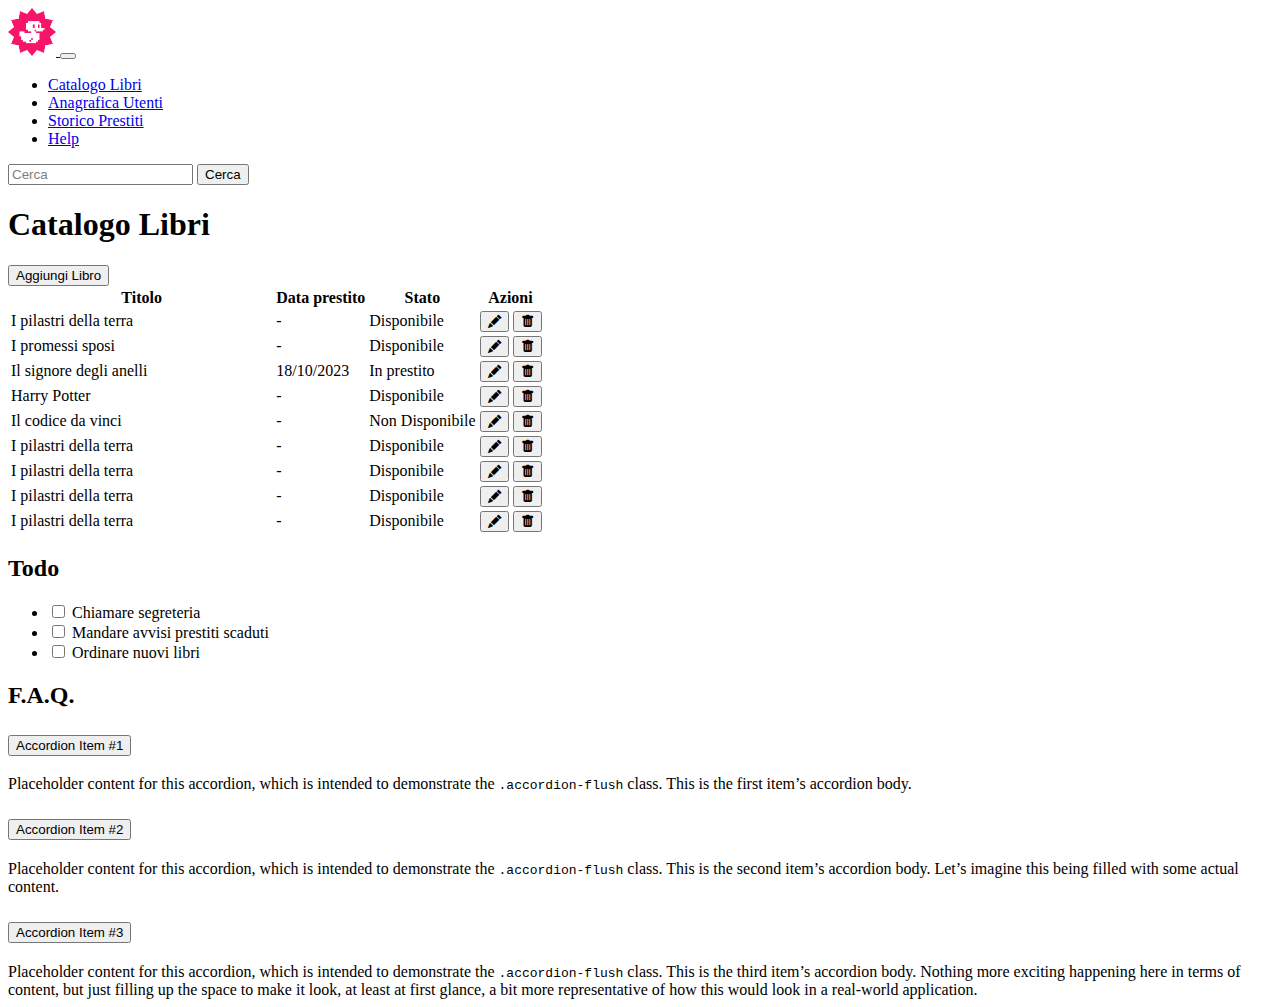
<file: index.html>
<!DOCTYPE html>
<html lang="en">
<head>
    <meta charset="UTF-8">
    <meta name="viewport" content="width=device-width, initial-scale=1.0">
    <title>Bootstrap Dashboard</title>
    <!-- Bootstrap -->
    <link href="https://cdn.jsdelivr.net/npm/bootstrap@5.3.8/dist/css/bootstrap.min.css" rel="stylesheet" integrity="sha384-sRIl4kxILFvY47J16cr9ZwB07vP4J8+LH7qKQnuqkuIAvNWLzeN8tE5YBujZqJLB" crossorigin="anonymous">
    <link rel="stylesheet" href="https://cdn.jsdelivr.net/npm/bootstrap-icons@1.13.1/font/bootstrap-icons.min.css">
    <!-- CSS Custom -->

    <link rel="stylesheet" href="./css/style.css">

</head>
<body>
    
    <!-- Navbar -->
      <div>
        <nav class="navbar bg-dark navbar-expand-lg bg-body-tertiary"  data-bs-theme="dark">
         <div class="container-fluid ">
           <a class="navbar-brand" href="#">
            <img src="./img/duck.png" alt="Duck Logo" height="48">
           </a>
           <button class="navbar-toggler" type="button" data-bs-toggle="collapse" data-bs-target="#navbarSupportedContent" aria-controls="navbarSupportedContent" aria-expanded="false" aria-label="Toggle navigation">
             <span class="navbar-toggler-icon"></span>
           </button>
           <div class="collapse navbar-collapse" id="navbarSupportedContent">
             <ul class="navbar-nav me-auto mb-2 mb-lg-0">
               <li class="nav-item">
                 <a class="nav-link active" aria-current="page" href="#">Catalogo Libri</a>
               </li>
               <li class="nav-item">
                 <a class="nav-link" href="#">Anagrafica Utenti</a>
               </li>
               <li class="nav-item">
                 <a class="nav-link" href="#">Storico Prestiti</a>
               </li>
               <li class="nav-item">
                 <a class="nav-link" href="#">Help</a>
               </li>

             </ul>
             <form class="d-flex" role="search">
               <input  class="form-control me-2 text-bg-light"  type="search" placeholder="Cerca" aria-label="search"/>
               <button class="btn btn-outline-light" type="submit">Cerca</button>
             </form>
           </div>
         </div>
        </nav>
      </div>


      <!-- Container -->
      <div class="container">
        
         <div class="row">
          <!-- Tabella -->
           <div class="col-lg-8 gy-5">
            <!-- Titolo e button (Da inserire) -->
            <div class="d-flex justify-content-between mb-4">
             <h1 class="fs-3">Catalogo Libri</h1>
             <button class="btn btn-primary">Aggiungi Libro</button>
            </div>
             <table class="table table-striped">
               <thead>
                 <tr>
                   <th scope="col" class="space-table">Titolo</th>
                   <th scope="col" class="d-none d-md-table-cell" >Data prestito</th>
                   <th scope="col">Stato</th>
                   <th scope="col" class="text-center">Azioni</th>
                 </tr>
               </thead>
               <tbody>
                 <tr>
                   <td>I pilastri della terra</td>
                   <td class="d-none d-md-table-cell">-</td>
                   <td><span class="badge text-bg-success">Disponibile</span></td>
                   <td class="text-center">
                    <button type="button" class="btn btn-outline-dark">
                        <i class="bi bi-pencil-fill text-secondary"></i>
                    </button> 
                    <button type="button" class="btn btn-outline-dark">
                        <i class="bi bi-trash-fill text-secondary"></i>
                    </button>
                   </td>
                 </tr>
                 <tr>
                   <td>I promessi sposi</td>
                   <td class="d-none d-md-table-cell">-</td>
                   <td><span class="badge text-bg-success">Disponibile</span></td>
                   <td class="text-center">
                    <button type="button" class="btn btn-outline-dark">
                        <i class="bi bi-pencil-fill text-secondary"></i>
                    </button> 
                    <button type="button" class="btn btn-outline-dark">
                        <i class="bi bi-trash-fill text-secondary"></i>
                    </button>
                   </td>
                 </tr>
                 <tr>
                   <td>Il signore degli anelli</td>
                   <td class="d-none d-md-table-cell">18/10/2023</td>
                   <td><span class="badge text-white bg-warning">In prestito</span></td>
                   <td class="text-center">
                    <button type="button" class="btn btn-outline-dark">
                        <i class="bi bi-pencil-fill text-secondary"></i>
                    </button> 
                    <button type="button" class="btn btn-outline-dark">
                        <i class="bi bi-trash-fill text-secondary"></i>
                    </button>
                   </td>
                 </tr>
                 <tr>
                   <td>Harry Potter</td>
                   <td class="d-none d-md-table-cell">-</td>
                   <td><span class="badge text-bg-success">Disponibile</span></td>
                   <td class="text-center">
                    <button type="button" class="btn btn-outline-dark">
                        <i class="bi bi-pencil-fill text-secondary"></i>
                    </button> 
                    <button type="button" class="btn btn-outline-dark">
                        <i class="bi bi-trash-fill text-secondary"></i>
                    </button>
                   </td>
                 </tr>
                 <tr>
                   <td>Il codice da vinci</td>
                   <td class="d-none d-md-table-cell">-</td>
                   <td><span class="badge text-bg-danger">Non Disponibile</span></td>
                   <td class="text-center">
                    <button type="button" class="btn btn-outline-dark">
                        <i class="bi bi-pencil-fill text-secondary"></i>
                    </button> 
                    <button type="button" class="btn btn-outline-dark">
                        <i class="bi bi-trash-fill text-secondary"></i>
                    </button>
                   </td>
                 </tr>
                 <tr>
                   <td>I pilastri della terra</td>
                   <td class="d-none d-md-table-cell">-</td>
                   <td><span class="badge text-bg-success">Disponibile</span></td>
                   <td class="text-center">
                    <button type="button" class="btn btn-outline-dark">
                        <i class="bi bi-pencil-fill text-secondary"></i>
                    </button> 
                    <button type="button" class="btn btn-outline-dark">
                        <i class="bi bi-trash-fill text-secondary"></i>
                    </button>
                   </td>
                 </tr>
                 <tr>
                   <td>I pilastri della terra</td>
                   <td class="d-none d-md-table-cell">-</td>
                   <td><span class="badge text-bg-success">Disponibile</span></td>
                   <td class="text-center">
                    <button type="button" class="btn btn-outline-dark">
                        <i class="bi bi-pencil-fill text-secondary"></i>
                    </button> 
                    <button type="button" class="btn btn-outline-dark">
                        <i class="bi bi-trash-fill text-secondary"></i>
                    </button>
                   </td>
                 </tr>
                 <tr>
                   <td>I pilastri della terra</td>
                   <td class="d-none d-md-table-cell">-</td>
                   <td><span class="badge text-bg-success">Disponibile</span></td>
                   <td class="text-center">
                    <button type="button" class="btn btn-outline-dark">
                        <i class="bi bi-pencil-fill text-secondary"></i>
                    </button> 
                    <button type="button" class="btn btn-outline-dark">
                        <i class="bi bi-trash-fill text-secondary"></i>
                    </button>
                   </td>
                 </tr>
                 <tr>
                   <td>I pilastri della terra</td>
                   <td class="d-none d-md-table-cell">-</td>
                   <td><span class="badge text-bg-success">Disponibile</span></td>
                   <td class="text-center">
                    <button type="button" class="btn btn-outline-dark">
                        <i class="bi bi-pencil-fill text-secondary"></i>
                    </button> 
                    <button type="button" class="btn btn-outline-dark">
                        <i class="bi bi-trash-fill text-secondary"></i>
                    </button>
                   </td>
                 </tr>
                 
               </tbody>
             </table>
           </div>
           
           <!-- Le 2 Card -->
           <div class="col-lg-4 gy-5">
             
                <!-- Prima Card -->
                 <div class="card ">
                   <div class="card-header">
                     <h2 class="fs-4">Todo</h2>
                   </div>
                     
                   <!-- Container Checbox -->
                   <div class="card-body">
                     <ul class="list-group">
                       <li class="list-group-item">
                         <input class="form-check-input me-1" type="checkbox" value="" id="firstCheckbox">
                         <label class="form-check-label" for="firstCheckbox">Chiamare segreteria</label>
                       </li>
                       <li class="list-group-item">
                         <input class="form-check-input me-1" type="checkbox" value="" id="secondCheckbox">
                         <label class="form-check-label" for="secondCheckbox">Mandare avvisi prestiti scaduti</label>
                       </li>
                       <li class="list-group-item">
                         <input class="form-check-input me-1" type="checkbox" value="" id="thirdCheckbox">
                         <label class="form-check-label" for="thirdCheckbox">Ordinare nuovi libri</label>
                       </li>
                     </ul>

                   </div>
                </div>
                
                <!-- Margin between cards -->
                <div class="mb-4"></div>
                  
                 <!-- Seconda card -->
                  <div class="card">
                   <div class="card-header">
                     <h2 class="fs-4">F.A.Q.</h2>
                   </div>
                   <div class="card-body">
                    <!-- Accordion -->
                    <div class="accordion accordion-flush" id="accordionFlushExample">
                      <div class="accordion-item">
                        <h2 class="accordion-header">
                          <button class="accordion-button collapsed" type="button" data-bs-toggle="collapse" data-bs-target="#flush-collapseOne" aria-expanded="false" aria-controls="flush-collapseOne">
                            Accordion Item #1
                          </button>
                        </h2>
                        <div id="flush-collapseOne" class="accordion-collapse collapse" data-bs-parent="#accordionFlushExample">
                          <div class="accordion-body">Placeholder content for this accordion, which is intended to demonstrate the <code>.accordion-flush</code> class. This is the first item’s accordion body.</div>
                        </div>
                      </div>
                      <div class="accordion-item">
                        <h2 class="accordion-header">
                          <button class="accordion-button collapsed" type="button" data-bs-toggle="collapse" data-bs-target="#flush-collapseTwo" aria-expanded="false" aria-controls="flush-collapseTwo">
                            Accordion Item #2
                          </button>
                        </h2>
                        <div id="flush-collapseTwo" class="accordion-collapse collapse" data-bs-parent="#accordionFlushExample">
                          <div class="accordion-body">Placeholder content for this accordion, which is intended to demonstrate the <code>.accordion-flush</code> class. This is the second item’s accordion body. Let’s imagine this being filled with some actual content.</div>
                        </div>
                      </div>
                      <div class="accordion-item">
                        <h2 class="accordion-header">
                          <button class="accordion-button collapsed" type="button" data-bs-toggle="collapse" data-bs-target="#flush-collapseThree" aria-expanded="false" aria-controls="flush-collapseThree">
                            Accordion Item #3
                          </button>
                        </h2>
                        <div id="flush-collapseThree" class="accordion-collapse collapse" data-bs-parent="#accordionFlushExample">
                          <div class="accordion-body">Placeholder content for this accordion, which is intended to demonstrate the <code>.accordion-flush</code> class. This is the third item’s accordion body. Nothing more exciting happening here in terms of content, but just filling up the space to make it look, at least at first glance, a bit more representative of how this would look in a real-world application.</div>
                        </div>
                      </div>
                    </div>
                   </div>
                 </div>

           </div>

         </div>

      </div>
    

 <script src="https://cdn.jsdelivr.net/npm/bootstrap@5.3.8/dist/js/bootstrap.bundle.min.js" integrity="sha384-FKyoEForCGlyvwx9Hj09JcYn3nv7wiPVlz7YYwJrWVcXK/BmnVDxM+D2scQbITxI" crossorigin="anonymous"></script>
</body>
</html>
</file>
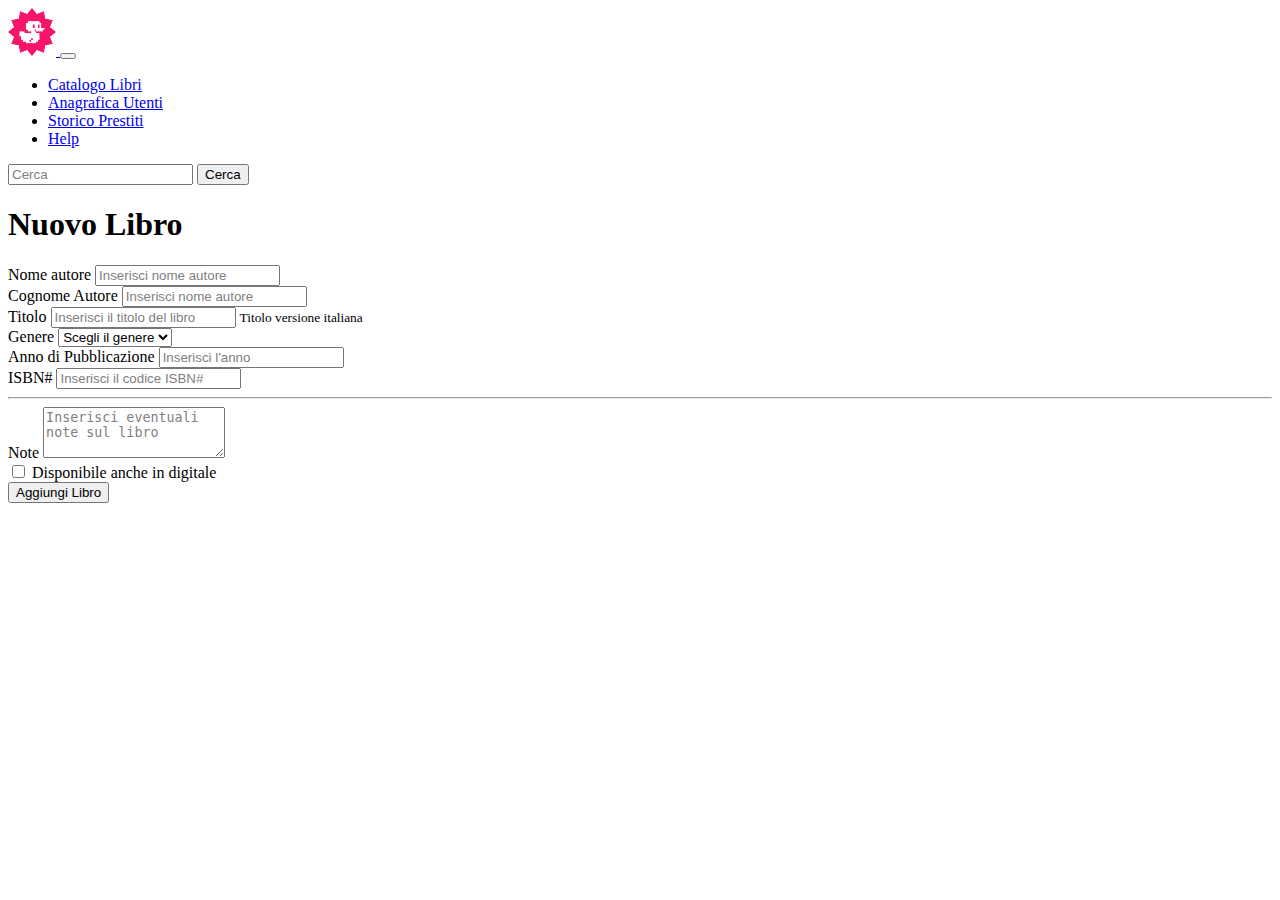
<file: nuovolibro.html>
<!DOCTYPE html>
<html lang="en">
<head>
    <meta charset="UTF-8">
    <meta name="viewport" content="width=device-width, initial-scale=1.0">
    <title>Bootstrap Dashboard</title>
    <!-- Bootstrap -->
    <link href="https://cdn.jsdelivr.net/npm/bootstrap@5.3.8/dist/css/bootstrap.min.css" rel="stylesheet" integrity="sha384-sRIl4kxILFvY47J16cr9ZwB07vP4J8+LH7qKQnuqkuIAvNWLzeN8tE5YBujZqJLB" crossorigin="anonymous">
    <link rel="stylesheet" href="https://cdn.jsdelivr.net/npm/bootstrap-icons@1.13.1/font/bootstrap-icons.min.css">
    <!-- CSS Custom -->

    <link rel="stylesheet" href="./css/style.css">

</head>
<body>
    
    <!-- Navbar -->
      <div>
        <nav class="navbar bg-dark navbar-expand-lg bg-body-tertiary"  data-bs-theme="dark">
         <div class="container-fluid ">
           <a class="navbar-brand" href="./index.html">
            <img src="./img/duck.png" alt="Duck Logo" height="48">
           </a>
           <button class="navbar-toggler" type="button" data-bs-toggle="collapse" data-bs-target="#navbarSupportedContent" aria-controls="navbarSupportedContent" aria-expanded="false" aria-label="Toggle navigation">
             <span class="navbar-toggler-icon"></span>
           </button>
           <div class="collapse navbar-collapse" id="navbarSupportedContent">
             <ul class="navbar-nav me-auto mb-2 mb-lg-0">
               <li class="nav-item">
                 <a class="nav-link active" aria-current="page" href="./index.html">Catalogo Libri</a>
               </li>
               <li class="nav-item">
                 <a class="nav-link" href="#">Anagrafica Utenti</a>
               </li>
               <li class="nav-item">
                 <a class="nav-link" href="#">Storico Prestiti</a>
               </li>
               <li class="nav-item">
                 <a class="nav-link" href="#">Help</a>
               </li>

             </ul>
             <form class="d-flex" role="search">
               <input  class="form-control me-2 text-bg-light"  type="search" placeholder="Cerca" aria-label="search"/>
               <button class="btn btn-outline-light" type="submit">Cerca</button>
             </form>
           </div>
         </div>
        </nav>
      </div>


        
      <!-- Titolo -->
      <div class="container">
         
        <div class="row">

         <div class="col gy-4">
          <h1> Nuovo Libro</h1>
         </div>
        </div>
       </div>
    

       <!-- Form -->


       <form action="https://learning.tizianonicolai.com/request-catcher/index.php" method="POST">
        <div class="container">
         <div class="row">
           <div class="form-group col-6 pb-3">
             <label for="nome">Nome autore</label>
             <input type="text" class="form-control" id="nome" name="nome" placeholder="Inserisci nome autore">
           </div>
           <div class="form-group col-6">
             <label for="cognome">Cognome Autore</label>
             <input type="text" class="form-control" id="cognome" name="cognome" placeholder="Inserisci nome autore">
           </div>
         </div>
         <div class="form-group pb-3">
           <label for="inputTitolo">Titolo</label>
           <input type="text" class="form-control" id="inputTitolo" name="Titolo" placeholder="Inserisci il titolo del libro">
           <small id="TitoloHelp" class="form-text text-muted">Titolo versione italiana</small>
         </div>

        
         <div class="row g-3">
           <div class="form-group col-md-4">
            <label for="GenereSelection">Genere</label>
            <select class="form-select" id="GenereSelection" name="Genere">
            <option value="" selected disabled>Scegli il genere</option>
             <option>Drama</option>
             <option>Kpop</option>
             <option>Funny</option>
           </select>
           </div>
           <div class="form-group col-md-4">
             <label for="inputYear">Anno di Pubblicazione</label>
             <input type="text" class="form-control" id="inputYear" name="Anno_di_Pubblicazione" placeholder="Inserisci l'anno">
           </div>
           <div class="form-group col-md-4">
             <label for="inputISBN">ISBN#</label>
             <input type="text" class="form-control" id="inputISBN" name="ISBN_Codice" placeholder="Inserisci il codice ISBN#">
           </div>
         </div>

         <div class="pt-3"></div>
         <!-- Divisore -->
         <hr>
        

         <!-- Note Area -->
        <div class="form-group mb-3">
          <label for="exampleFormControlTextarea1">Note</label>
          <textarea class="form-control" id="exampleFormControlTextarea1" placeholder="Inserisci eventuali note sul libro" rows="3" name="Note_testo"></textarea>
        </div>

         <!-- Check & Button -->
         <div class="form-group mb-2">
           <div class="form-check">
             <input class="form-check-input" type="checkbox" id="gridCheck" name="Disponibile in digitale">
             <label class="form-check-label" for="gridCheck">
               Disponibile anche in digitale
             </label>
           </div>
         </div>
         <button type="submit" class="btn btn-primary">Aggiungi Libro</button>
         </div>
       </form>

 <script src="https://cdn.jsdelivr.net/npm/bootstrap@5.3.8/dist/js/bootstrap.bundle.min.js" integrity="sha384-FKyoEForCGlyvwx9Hj09JcYn3nv7wiPVlz7YYwJrWVcXK/BmnVDxM+D2scQbITxI" crossorigin="anonymous"></script>
</body>
</html>
</file>
<file: css/style.css>
.space-table {
    width: 50%;
}

.form-control::placeholder {
    color: gray;
}
</file>
